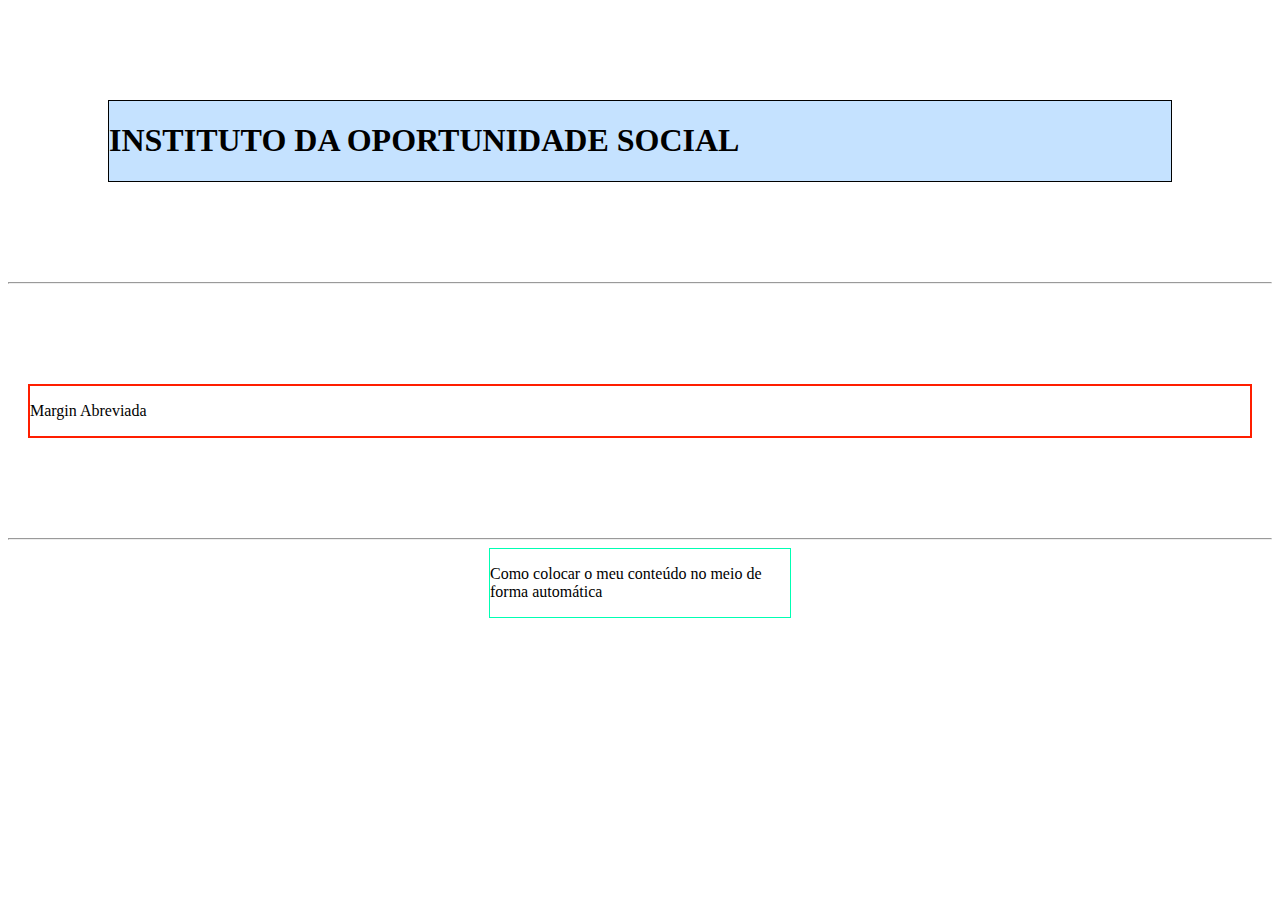
<file: index.html>
<!DOCTYPE html>
<html lang="PT-BR">
<head>
    <meta charset="UTF-8">
    <meta name="viewport" content="width=device-width, initial-scale=1.0">
    <title>AULA MARGEM</title>
    <link rel="stylesheet" href="style.css">
</head>
<body>
    <section>
      <h1>INSTITUTO DA OPORTUNIDADE SOCIAL</h1>
    </section>  
    <hr>
    <article>
        <p>Margin Abreviada</p>
    
    </article>
    <hr>
    <aside>
        <p>Como colocar o meu conteúdo no meio de forma automática</p>
    </aside>
</body>
</html>
</file>
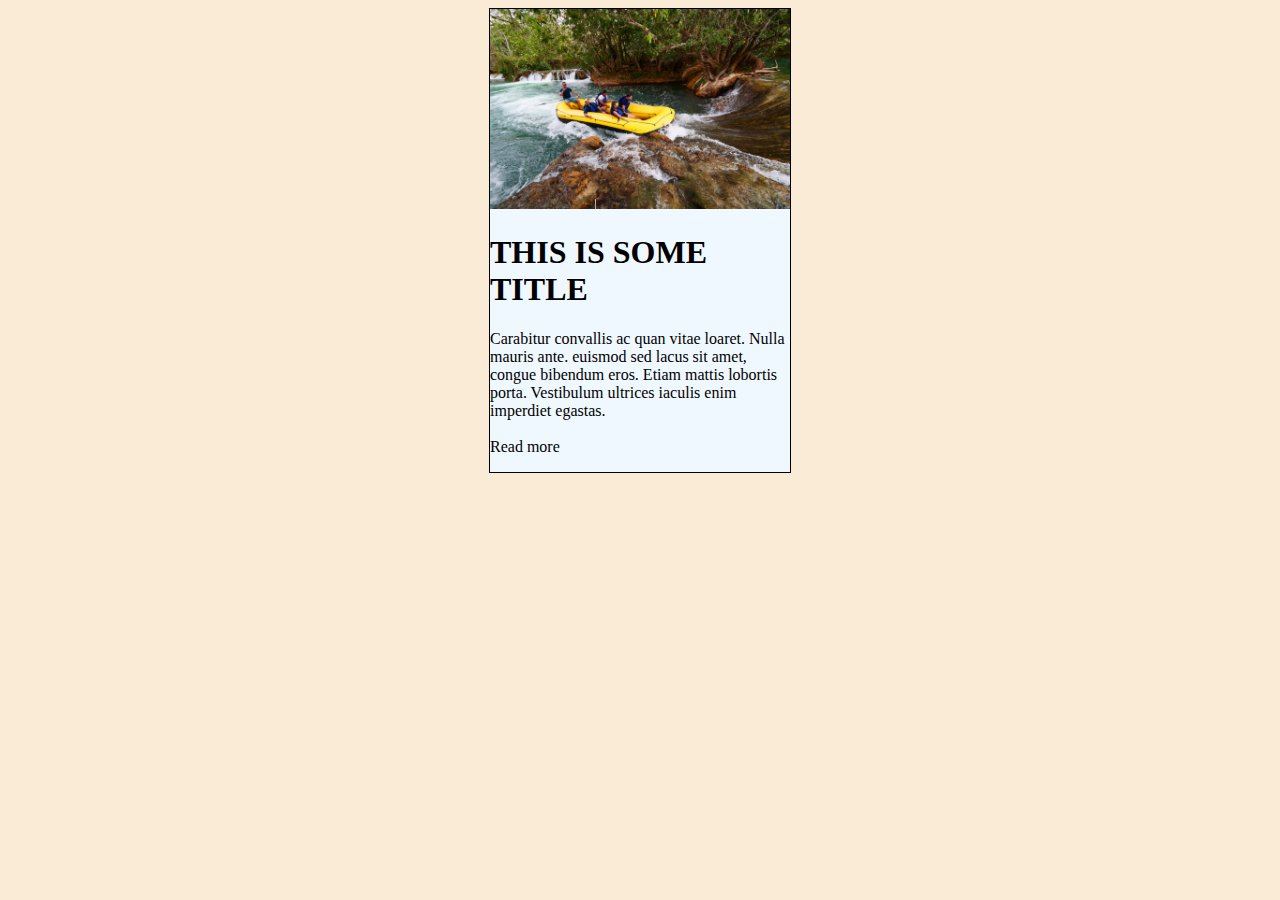
<file: atividadeMARG.html>
<!DOCTYPE html>
<html lang="en">
<head>
    <meta charset="UTF-8">
    <meta name="viewport" content="width=device-width, initial-scale=1.0">
    <title>THIS IS SOME TITLE</title>
    <link rel="stylesheet" href="capivara.css">
</head>
<body>
    <section>
        <img src="bote-4-scaled.jpg" alt="imagen">
     <h1> THIS IS SOME TITLE</h1>   
     <p>Carabitur convallis ac quan vitae loaret. Nulla mauris ante. euismod sed lacus sit amet, congue bibendum eros. Etiam mattis lobortis porta. Vestibulum ultrices iaculis enim imperdiet egastas. <br> <br>
        Read more
     </p>
     
    </section>
    
</body>
</html>
</file>
<file: style.css>
section
{
    border: 1px solid black;
    margin-top: 100px;
    margin-left: 100px;
    margin-bottom: 100px;
    margin-right: 100px;
    background-color: rgb(197, 226, 255);
}

article
{
    border:2px solid rgb(255, 30, 0);
    margin: 100px 20px;
}
aside
{
    border: 1px groove rgb(0, 255, 179);
    margin:auto;
    width: 300px;
}
</file>
<file: capivara.css>
img
{
    width: 300px;
}
section

{
    border: 1px solid black;
    margin:auto;
    width: 300px;
    background-color: aliceblue;
    
}
body
{
    background-color: antiquewhite;

    color:black;
}
</file>
